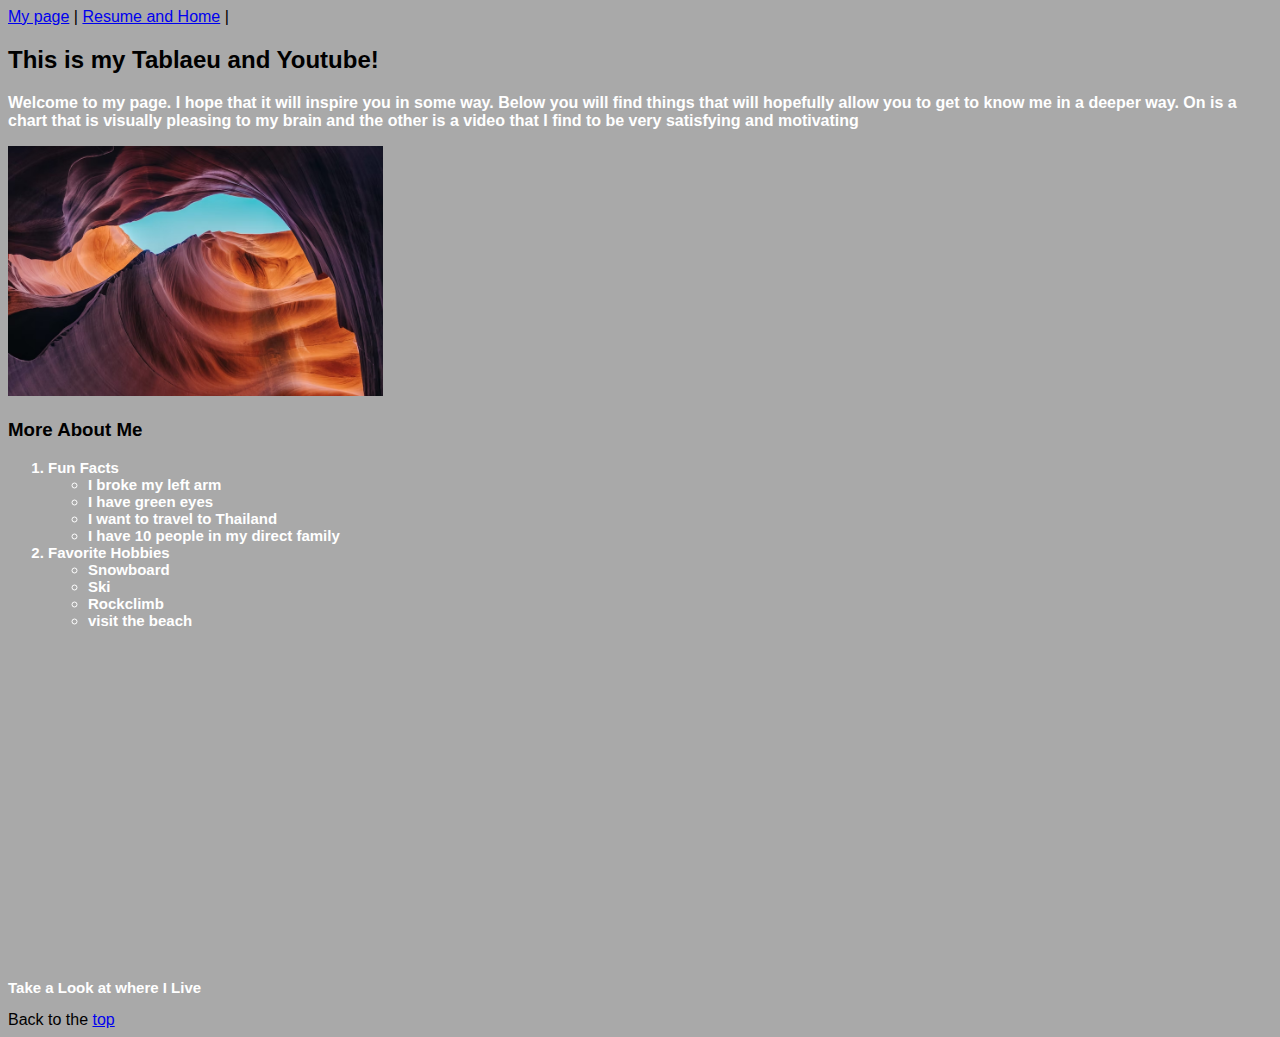
<file: Scratch.html>
<!DOCTYPE html>
<html lang="en">
<head>
    <link rel="stylesheet" href="css/mystyles.css">
    <title>Tableau Data</title>
    <meta charset="UTF-8">
    <meta http-equiv="X-UA-Compatible" content="IE=edge">
    <meta name="viewport" content="width=device-width, initial-scale=1.0">
    <data><title>Scratch</title>
    </data>
    
</head>
<style>
    body {
        background-color: darkgrey;
        }
</style>

<body>
<div class="givesomespace">
     <a href="#">My page</a> |
    <a href="index.html">Resume and Home</a>  |
   
    <h2> This is my Tablaeu and Youtube!</h2>
    
    
    <p class="whitefont">Welcome to my page. I hope that it will inspire you in some way. Below you will find things that will hopefully allow you to get to know me in a deeper way. On is a chart that is visually pleasing to my brain and the other is a video that I find to be very satisfying and motivating</p>
    
    </div>
<!--    tableau charting-->
    <div class='tableauPlaceholder border' id='viz1687220064287' style='position: relative'><noscript><a href='#'><img alt='Population and Birth Rate (2012) ' src='https:&#47;&#47;public.tableau.com&#47;static&#47;images&#47;Po&#47;Populationandbirthrate_16872197679780&#47;Population&#47;1_rss.png' style='border: none' /></a></noscript><object class='tableauViz'  style='display:none;'><param name='host_url' value='https%3A%2F%2Fpublic.tableau.com%2F' /> <param name='embed_code_version' value='3' /> <param name='site_root' value='' /><param name='name' value='Populationandbirthrate_16872197679780&#47;Population' /><param name='tabs' value='no' /><param name='toolbar' value='yes' /><param name='static_image' value='https:&#47;&#47;public.tableau.com&#47;static&#47;images&#47;Po&#47;Populationandbirthrate_16872197679780&#47;Population&#47;1.png' /> <param name='animate_transition' value='yes' /><param name='display_static_image' value='yes' /><param name='display_spinner' value='yes' /><param name='display_overlay' value='yes' /><param name='display_count' value='yes' /><param name='language' value='en-US' /><param name='filter' value='publish=yes' /></object></div>                <script type='text/javascript'>                    var divElement = document.getElementById('viz1687220064287');                    var vizElement = divElement.getElementsByTagName('object')[0];                    vizElement.style.width='100%';vizElement.style.height=(divElement.offsetWidth*0.75)+'px';                    var scriptElement = document.createElement('script');                    scriptElement.src = 'https://public.tableau.com/javascripts/api/viz_v1.js';                    vizElement.parentNode.insertBefore(scriptElement, vizElement);                </script>
    
<!--    END OF TABLEAU Sorry it looks a little messy-->
    <div class="border"><img src="Images/Cool_Rocks.avif" height="250" alt= "Canyon" >
</div>

<h3>More About Me</h3>
     <ol>
        <li class="listheading">Fun Facts
            <ul>
                <li>I broke my left arm</li>
                <li>I have green eyes</li>
                <li>I want to travel to Thailand</li>
                <li>I have 10 people in my direct family</li>
            </ul>

        </li>

        <li class="listheading">Favorite Hobbies
            <ul>
                <li>Snowboard</li>
                <li>Ski</li>
                <li>Rockclimb</li>
                <li>visit the beach</li>
            </ul>
        </li>
    </ol>

    
    
<!--    Youtube stuff-->
   
    
<div>
    <iframe width="560" height="315" src="https://www.youtube.com/embed/b_T8zfMsqqM" title="YouTube video player" frameborder="0" allow="accelerometer; autoplay; clipboard-write; encrypted-media; gyroscope; picture-in-picture; web-share" allowfullscreen></iframe>

    <h3 class="border listheading">Take a Look at where I Live</h3>
</div>
    
    <footer>Back to the <a href="#top">top</a>
    </footer>
     
    
    
</body>
</html>
</file>
<file: css/mystyles.css>
body{
    font-family:Arial, Helvetica, sans-serif;

}
.listheading{

    font-weight: bold;
    color: white;
    font-size: 15px;

}

.backgroud{
    background-image: url('../Images/Trees_for_back.jpg');
    background-position: top right;
}

a:hover{ text-decoration: underline;
    font-weight: bold;
    font-size: 16px;}
.givesomespace{
    top: 50px;
    
}

p{
    color: white;
    font-weight: bold;
    
}
.border{
    border-top: 2px red;
    border-bottom: 2px red;
}
</file>
